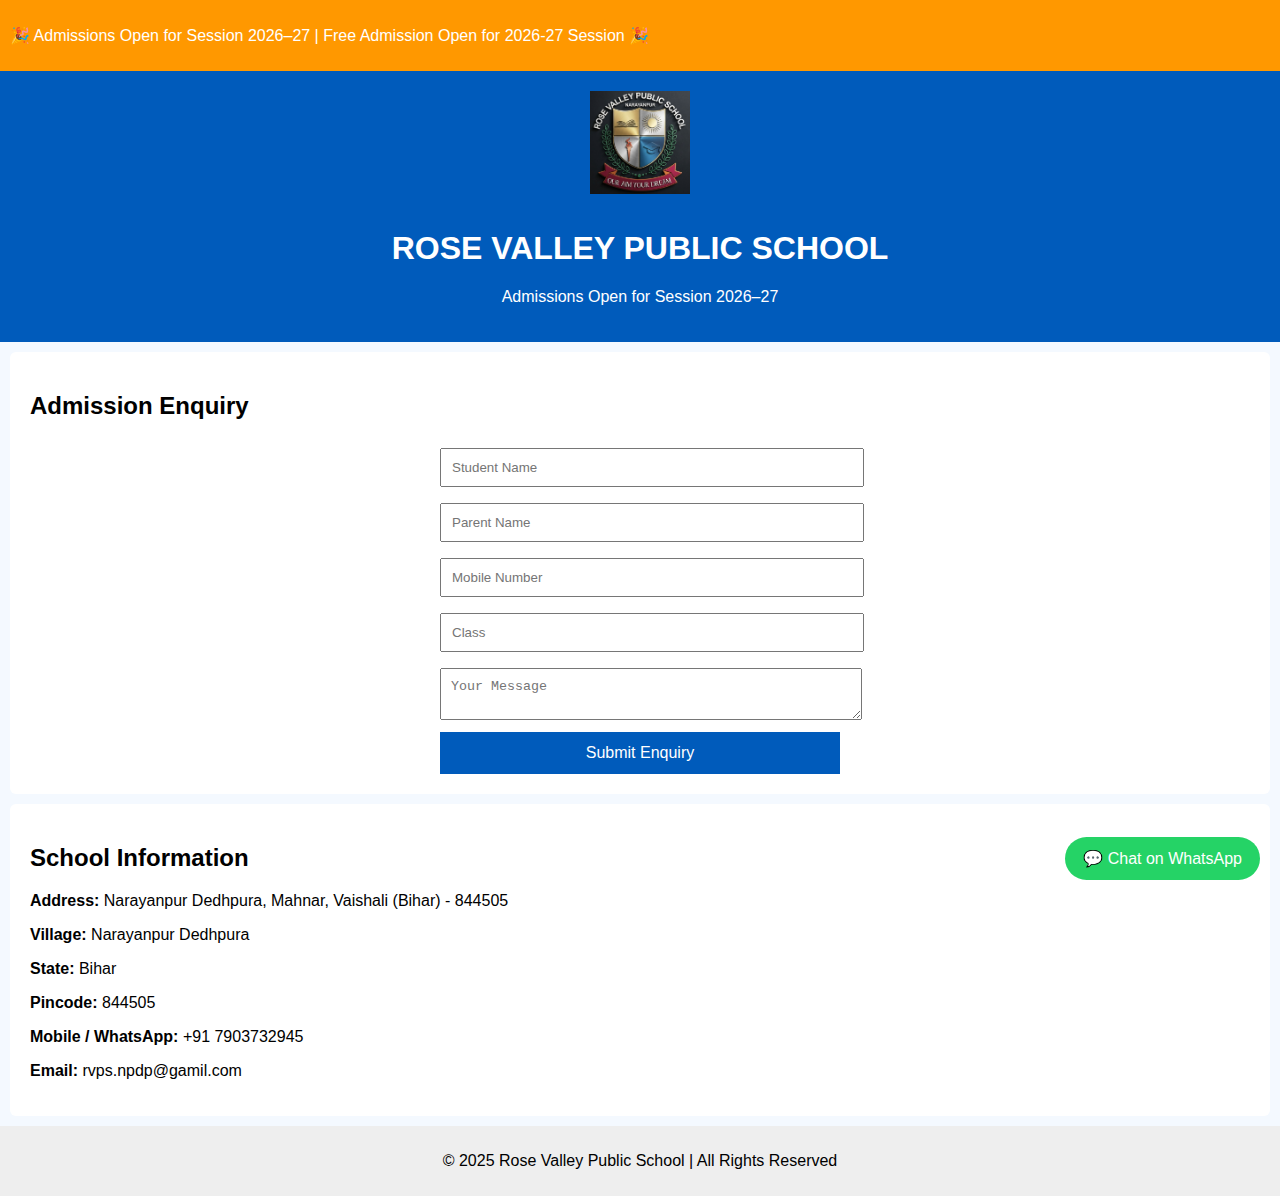
<file: index.html>
<!DOCTYPE html>
<html lang="en">
<head>
    <meta charset="UTF-8">
    <title>Rose Valley Public School</title>
    <link rel="stylesheet" href="style.css">

    <!-- Favicon -->
    <link rel="icon" type="image/png" href="favicon.png">
</head>
<body>

<!-- Moving Admission Banner -->
<div class="marquee">
    <p>🎉 Admissions Open for Session 2026–27 | Free Admission Open for 2026-27 Session 🎉</p>
</div>

<!-- Header -->
<header class="top-header">
    <div class="header-left">
        <img src="logo.jpeg" alt="School Logo" class="logo">
    </div>

    <div class="header-right">
        <h1>ROSE VALLEY PUBLIC SCHOOL</h1>
        <p class="tagline">Admissions Open for Session 2026–27</p>
    </div>
</header>

<!-- Admission Enquiry Form (UPAR) -->
<section class="enquiry top-form">
    <h2>Admission Enquiry</h2>

    <form action="https://formsubmit.co/rvps.npdp@gmail.com" method="POST">
        <input type="hidden" name="_next" value="https://avhi1231.github.io/School-Website/thankyou.html">
        <input type="hidden" name="_template" value="table">

        <input type="text" name="Student Name" placeholder="Student Name" required>
        <input type="text" name="Parent Name" placeholder="Parent Name" required>
        <input type="tel" name="Mobile Number" placeholder="Mobile Number" required>
        <input type="text" name="Class" placeholder="Class">
        <textarea name="Message" placeholder="Your Message"></textarea>

        <button type="submit">Submit Enquiry</button>
    </form>
</section>

<!-- School Details (NICHE) -->
<section class="info">
    <h2>School Information</h2>
    <p><strong>Address:</strong> Narayanpur Dedhpura, Mahnar, Vaishali (Bihar) - 844505</p>
    <p><strong>Village:</strong> Narayanpur Dedhpura</p>
    <p><strong>State:</strong> Bihar</p>
    <p><strong>Pincode:</strong> 844505</p>
    <p><strong>Mobile / WhatsApp:</strong> +91 7903732945</p>
    <p><strong>Email:</strong> rvps.npdp@gamil.com</p>
</section>

<!-- WhatsApp Button -->
<a class="whatsapp"
   href="https://wa.me/917903732945?text=Hello%20I%20want%20admission%20details%20please%20Contact%20me">
   💬 Chat on WhatsApp
</a>

<footer>
    <p>© 2025 Rose Valley Public School | All Rights Reserved</p>
</footer>

</body>
</html>
</file>
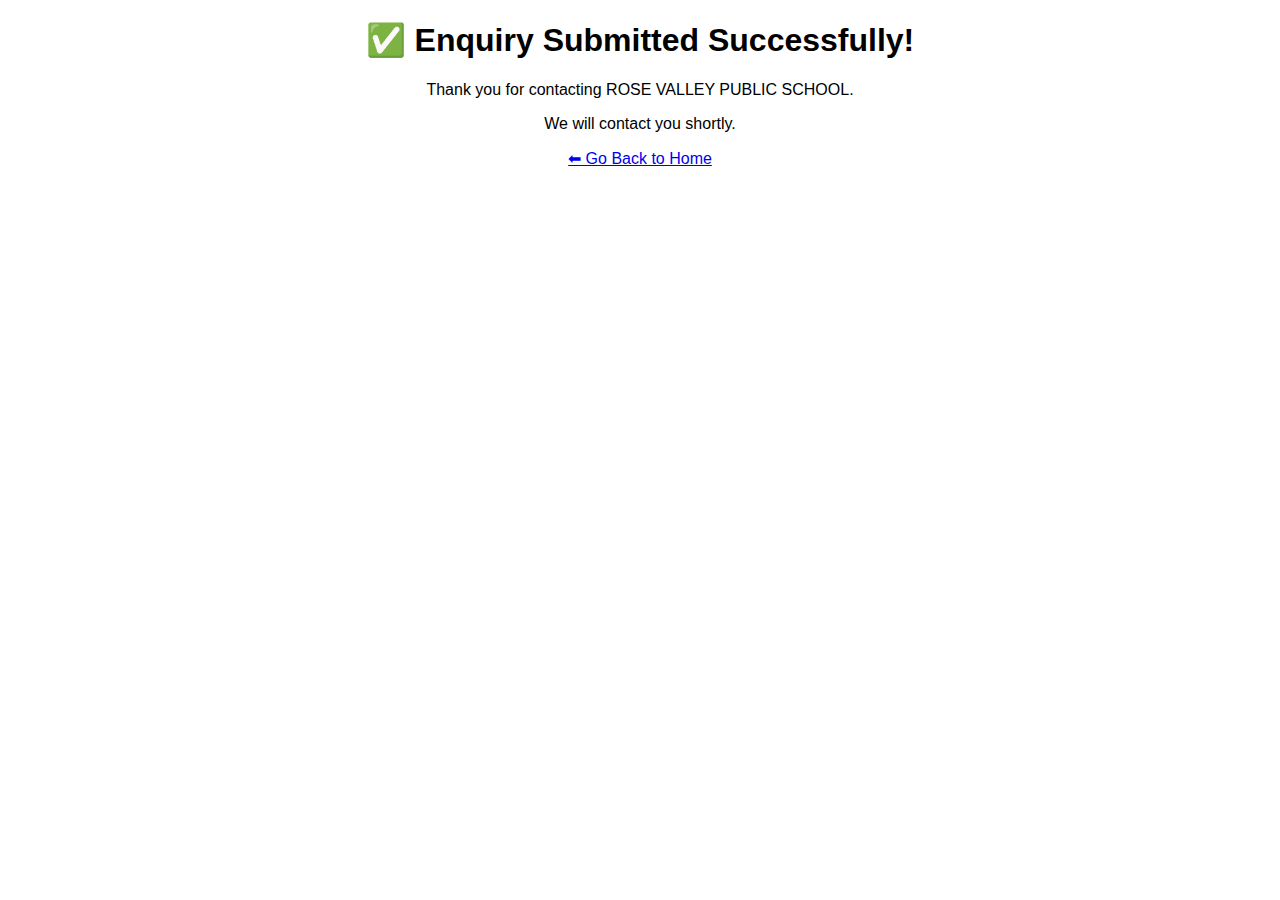
<file: thankyou.html>
<!DOCTYPE html>
<html>
<head>
<title>Thank You</title>
</head>
<body style="text-align:center; font-family:Arial;">
<h1>✅ Enquiry Submitted Successfully!</h1>
<p>Thank you for contacting ROSE VALLEY PUBLIC SCHOOL.</p>
<p>We will contact you shortly.</p>
<a href="index.html">⬅ Go Back to Home</a>
</body>
</html>
</file>
<file: style.css>
body {
    margin: 0;
    font-family: Arial, sans-serif;
    background: #f4f9ff;
}

.marquee {
    background: #ff9800;
    color: #fff;
    overflow: hidden;
    white-space: nowrap;
}

.marquee p {
    display: inline-block;
    padding: 10px;
    animation: move 15s linear infinite;
}

@keyframes move {
    from { transform: translateX(100%); }
    to { transform: translateX(-100%); }
}

header {
    text-align: center;
    background: #005bbb;
    color: white;
    padding: 20px;
}

.logo {
    width: 100px;
    margin-bottom: 10px;
}

section {
    padding: 20px;
    margin: 10px;
    background: white;
    border-radius: 6px;
}

.enquiry form {
    max-width: 400px;
    margin: auto;
}

input, textarea {
    width: 100%;
    padding: 10px;
    margin: 8px 0;
}

button {
    background: #005bbb;
    color: white;
    border: none;
    padding: 12px;
    width: 100%;
    cursor: pointer;
    font-size: 16px;
}

.whatsapp {
    position: fixed;
    bottom: 20px;
    right: 20px;
    background: #25D366;
    color: white;
    padding: 12px 18px;
    border-radius: 50px;
    text-decoration: none;
}

footer {
    text-align: center;
    padding: 10px;
    background: #eee;
}
</file>
